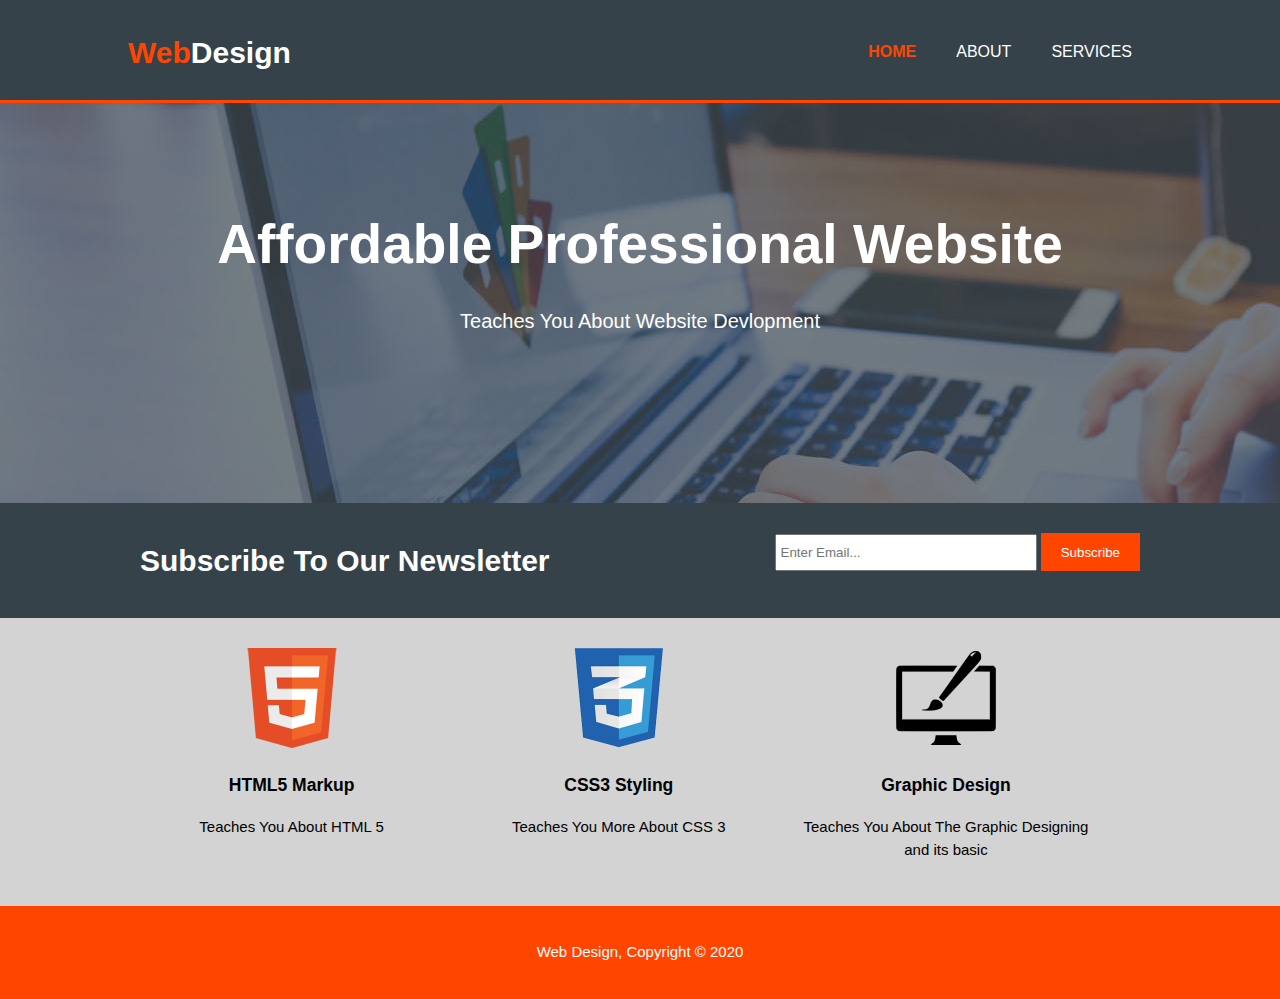
<file: index.html>
<!DOCTYPE html>
<html>
<head>
    <meta charset="utf-8">
    <meta name="viewport" content="width=device-width">
    <meta name="description" content="Affordable and professional web design">
    <meta name="keywords" content="web design, affordable web design, professional web design">
    <meta name="author" content="Osama Ahmed">
    <title>HOME | Welcome</title>
    <link rel="stylesheet" href="./css/style.css">
</head>
<body>
    <header>
        <div class="container">
            <div id="branding">
                <h1><span class="highlight">Web</span>Design</h1>
            </div>
            <nav>
                <ul>
                </ul>
                <li class="current"><a href="index.html">Home</a></li>
                <li><a href="about.html">About</a></li>
                <li><a href="services.html">Services</a></li>
            </nav>
        </div>
    </header>
    <section id="showcase">
        <div class="container">
            <h1>Affordable Professional Website</h1>
            <p>Teaches You About Website Devlopment</p>
        </div>
    </section>
    <section id="newsletter">
        <div class="container">
            <h1>Subscribe To Our Newsletter</h1>
            <form action="#">
                <input type="email" placeholder="Enter Email...">
                <button type="submit" class="button-1">Subscribe</button>
            </form>
        </div>
    </section>
    <section id="boxes">
        <div class="container">
            <div class="box">
                <img src="./images/logo_html.png" alt="HTML5">
                <h3>HTML5 Markup</h3>
                <p>Teaches You About HTML 5</p>
            </div>
            <div class="box">
                <img src="./images/logo_css.png" alt="CSS3">
                    <h3>CSS3 Styling</h3>
                    <p>Teaches You More About CSS 3</p>
            </div>
                <div class="box">
                    <img src="./images/logo_brush.png" alt="Graphic Design">
                        <h3>Graphic Design</h3>
                        <p>Teaches You About The Graphic Designing and its basic</p>
                </div>
        </div>
    </section>


    <footer>
        <p>Web Design, Copyright &copy; 2020 </p>
    </footer>
</body>
</html>
</file>
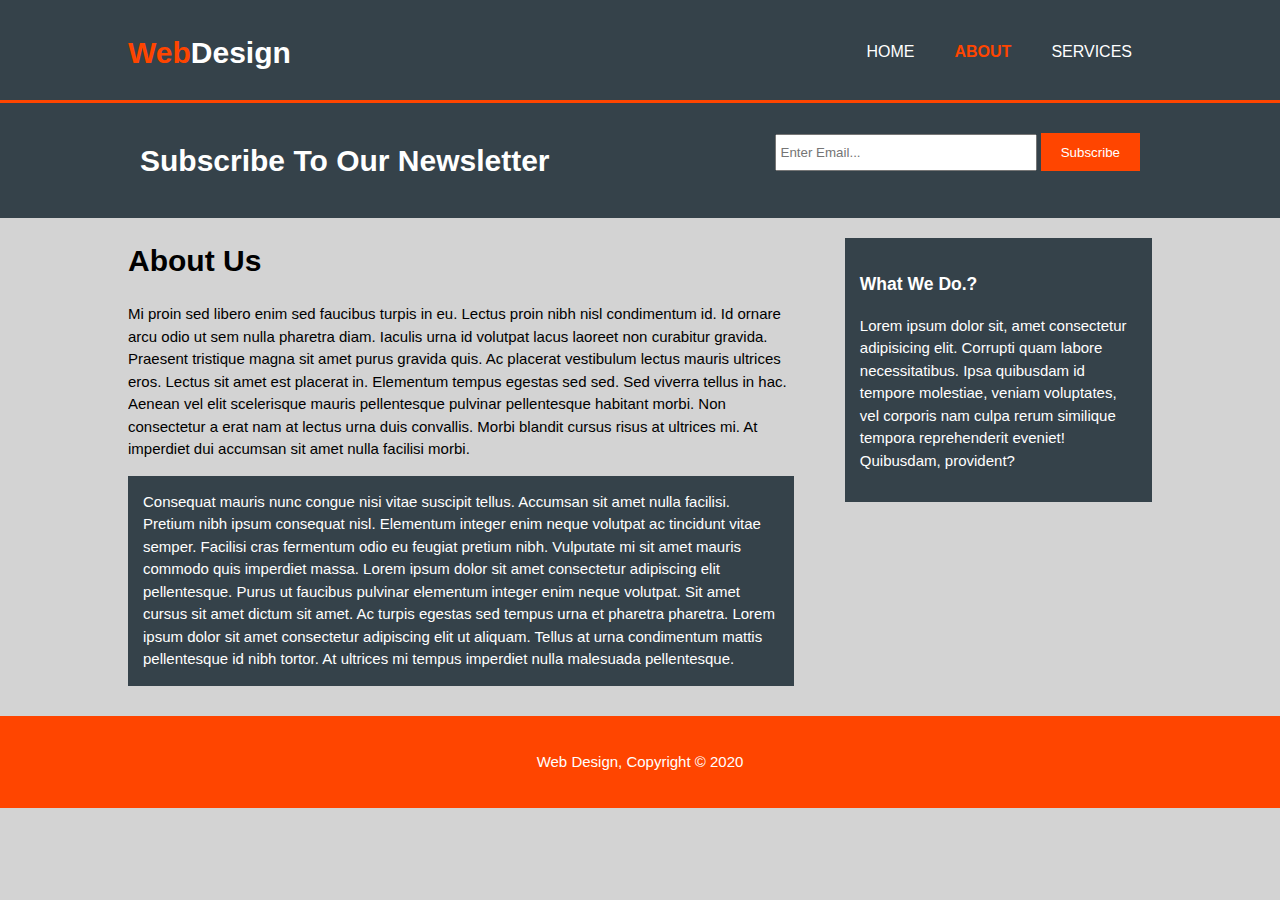
<file: about.html>
<!DOCTYPE html>
<html>
<head>
    <meta charset="utf-8">
    <meta name="viewport" content="width=device-width">
    <meta name="description" content="Affordable and professional web design">
    <meta name="keywords" content="web design, affordable web design, professional web design">
    <meta name="author" content="Osama Ahmed">
    <title>About</title>
    <link rel="stylesheet" href="./css/style.css">
</head>
<body>
    <header>
        <div class="container">
            <div id="branding">
                <h1><span class="highlight">Web</span>Design</h1>
            </div>
            <nav>
                <ul>
                </ul>
                <li><a href="index.html">Home</a></li>
                <li class="current"><a href="about.html">About</a></li>
                <li><a href="services.html">Services</a></li>
            </nav>
        </div>
    </header>
    <section id="newsletter">
        <div class="container">
            <h1>Subscribe To Our Newsletter</h1>
            <form action="#">
                <input type="email" placeholder="Enter Email...">
                <button type="submit" class="button-1">Subscribe</button>
            </form>
        </div>
    </section>
    <section id="main">
        <div class="container">
            <article id="main-col">
                <h1 class="page-title">About Us</h1>
                <p>Mi proin sed libero enim sed faucibus turpis in eu. Lectus proin nibh nisl condimentum id. Id ornare arcu odio ut sem nulla pharetra diam. Iaculis urna id volutpat lacus laoreet non curabitur gravida. Praesent tristique magna sit amet purus gravida quis. Ac placerat vestibulum lectus mauris ultrices eros. Lectus sit amet est placerat in. Elementum tempus egestas sed sed. Sed viverra tellus in hac. Aenean vel elit scelerisque mauris pellentesque pulvinar pellentesque habitant morbi. Non consectetur a erat nam at lectus urna duis convallis. Morbi blandit cursus risus at ultrices mi. At imperdiet dui accumsan sit amet nulla facilisi morbi.</p>
                <p class="dark">Consequat mauris nunc congue nisi vitae suscipit tellus. Accumsan sit amet nulla facilisi. Pretium nibh ipsum consequat nisl. Elementum integer enim neque volutpat ac tincidunt vitae semper. Facilisi cras fermentum odio eu feugiat pretium nibh. Vulputate mi sit amet mauris commodo quis imperdiet massa. Lorem ipsum dolor sit amet consectetur adipiscing elit pellentesque. Purus ut faucibus pulvinar elementum integer enim neque volutpat. Sit amet cursus sit amet dictum sit amet. Ac turpis egestas sed tempus urna et pharetra pharetra. Lorem ipsum dolor sit amet consectetur adipiscing elit ut aliquam. Tellus at urna condimentum mattis pellentesque id nibh tortor. At ultrices mi tempus imperdiet nulla malesuada pellentesque.</p>
             </article>
             <aside id="sidebar">
                 <div class="dark">
                    <h3>What We Do.?</h3>
                     <p>Lorem ipsum dolor sit, amet consectetur adipisicing elit. Corrupti quam labore necessitatibus. Ipsa quibusdam id tempore molestiae, veniam voluptates, vel corporis nam culpa rerum similique tempora reprehenderit eveniet! Quibusdam, provident?</p>
                 </div>
             </aside>
        </div>
    </section>


    <footer>
        <p>Web Design, Copyright &copy; 2020 </p>
    </footer>
</body>
</html>
</file>
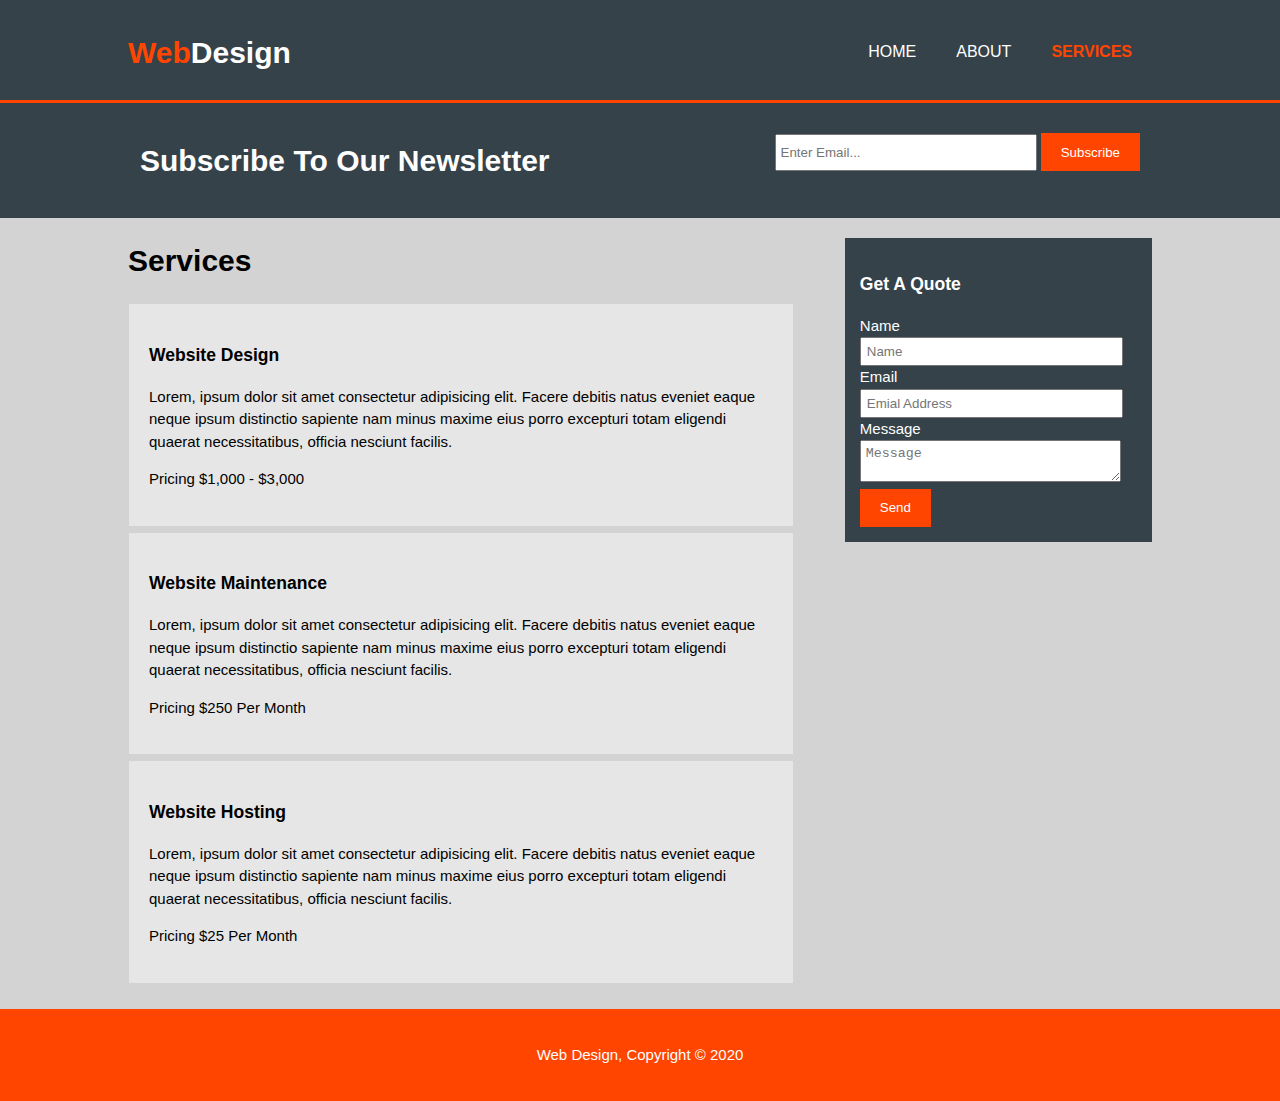
<file: services.html>
<!DOCTYPE html>
<html>
<head>
    <meta charset="utf-8">
    <meta name="viewport" content="width=device-width">
    <meta name="description" content="Affordable and professional web design">
    <meta name="keywords" content="web design, affordable web design, professional web design">
    <meta name="author" content="Osama Ahmed">
    <title>Services</title>
    <link rel="stylesheet" href="./css/style.css">
</head>
<body>
    <header>
        <div class="container">
            <div id="branding">
                <h1><span class="highlight">Web</span>Design</h1>
            </div>
            <nav>
                <ul>
                </ul>
                <li><a href="index.html">Home</a></li>
                <li><a href="about.html">About</a></li>
                <li class="current"><a href="services.html">Services</a></li>
            </nav>
        </div>
    </header>
    <section id="newsletter">
        <div class="container">
            <h1>Subscribe To Our Newsletter</h1>
            <form action="#">
                <input type="email" placeholder="Enter Email...">
                <button type="submit" class="button-1">Subscribe</button>
            </form>
        </div>
    </section>
    <section id="main">
        <div class="container">
            <article id="main-col">
                <h1 class="page-title">Services</h1>
                    <ul id="services">
                        <li>
                            <h3>Website Design</h3>
                            <p>Lorem, ipsum dolor sit amet consectetur adipisicing elit. Facere debitis natus eveniet eaque neque ipsum distinctio sapiente nam minus maxime eius porro excepturi totam eligendi quaerat necessitatibus, officia nesciunt facilis.</p>
                            <p>Pricing $1,000 - $3,000</p>
                        </li>
                        <li>
                             <h3>Website Maintenance</h3>
                             <p>Lorem, ipsum dolor sit amet consectetur adipisicing elit. Facere debitis natus eveniet eaque neque ipsum distinctio sapiente nam minus maxime eius porro excepturi totam eligendi quaerat necessitatibus, officia nesciunt facilis.</p>
                             <p>Pricing $250 Per Month</p>
                        </li>
                        <li>
                             <h3>Website Hosting</h3>
                            <p>Lorem, ipsum dolor sit amet consectetur adipisicing elit. Facere debitis natus eveniet eaque neque ipsum distinctio sapiente nam minus maxime eius porro excepturi totam eligendi quaerat necessitatibus, officia nesciunt facilis.</p>
                            <p>Pricing $25 Per Month</p>
                        </li>
                    </ul>
             </article>
            <aside id="sidebar">
                 <div class="dark">
                    <h3>Get A Quote</h3>
                    <form class="quote">
                 <div>
                    <label>Name</label><br>
                    <input type="text" placeholder="Name">
                </div>
                <div>
                    <label>Email</label><br>
                    <input type="email" placeholder="Emial Address">
                </div>
                <div>
                    <label>Message</label><br>
                    <textarea placeholder="Message"></textarea>
                </div>
                    <button class="button-1" type="submit">Send</button>

                    </form>
                 </div>
            </aside>
        </div>
    </section>


    <footer>
        <p>Web Design, Copyright &copy; 2020 </p>
    </footer>
</body>
</html>
</file>
<file: css/style.css>
body{
    font-family: Arial, Helvetica, sans-serif;
    font-size: 15px;
    line-height: 1.5;
    padding: 0;
    margin: 0;
    background-color: lightgray;
}

/* Global*/
.container{
    width: 80%;
    margin: auto;
    overflow: hidden;
}

ul{
    margin: 0;
    padding: 0;
} 

.button-1{
    height: 38px;
    background: orangered;
    border: 0;
    padding-left: 20px;
    padding-right: 20px;
    color: white;
}

.dark{
    padding: 15px;
    background: #35424a;
    color: #ffffff;
    margin-top: 10px;
    margin-bottom: 10px;
}
 
/*Header*/
header{
    background: #35424a;
    color: white;
    padding-top: 30px;
    min-height: 70px;
    border-bottom: orangered 3px solid;
}

header a{
    color: white;
    text-decoration: none;
    text-transform: uppercase;
    font-size: 16px;
}

header li{
    float: left;
    display: inline;
    padding: 0 20px 0 20px;

}

header #branding{
    float: left;
}

header #branding h1{
    margin: 0;
}

header nav{
    float: right;
    margin-top: 10px;
}

header .highlight, header .current a{
    color: orangered;
    font-weight: bold;
}

header a:hover{
    color: grey;
    font-weight: bold;
}

/*Showcase*/
#showcase{
    min-height: 400px;
    background: url(../images/showcase.jpg) no-repeat 0 -400px;
    text-align: center;
    color:#ffffff;
}

#showcase h1{
    margin-top: 100px;
    font-size: 55px;
    margin-bottom: 10px;
}

#showcase p{
    font-size: 20px;
}
/*NewsLetter*/
#newsletter{
    padding: 15px;
    color:white;
    background: #35424a;
}

#newsletter h1{
    float: left;
}

#newsletter form{
    float: right;
    margin-top: 15px;
}

#newsletter input[type="email"]{
    padding: 4px;
    height: 25px;
    width: 250px;
}

/*Boxes*/
#boxes{
    margin-top: 20px;
}

#boxes .box{
    float: left;
    text-align: center;
    width: 30%;
    padding: 10px;
}

#boxes .box img{
    width: 100px;
}

/*Sidebar*/
aside#sidebar{
    float: right;
    width: 30%;
    margin-top: 10px;
}

aside#sidebar .quote input, aside#sidebar .quote textarea{
    padding: 5px;
    width: 90%;
}

/*Main-col*/
article#main-col{
    float: left;
    width: 65%;
}

/*Services*/
ul#services li{
    list-style: none;
    padding: 20px;
    border: lightgrey solid 1px;
    margin-bottom: 5px;
    background: #e6e6e6;
}

footer{
    padding: 20px;
    margin-top: 20px;
    color: white;
    background-color: orangered;
    text-align: center;
}

/*Media Queries*/
@media(max-width: 768px){
    header #branding,
    header nav,
    header nav li,
    #newsletter h1,
    #newsletter form,
    #boxes .box,
    article#main-col,
    aside#sidebar{
        float: none;
        text-align: center;
        width: 100%;
    }
    
    header{
        padding-bottom: 20px;
    }

    #showcase h1{
        margin-top: 40px;
    }
    
    #newsletter button, .quote button{
        display: block;
        width: 100%;
    }

    #newsletter form input[type="email"], .quote input, .quote textarea{
        width: 100%;
        margin-bottom: 5px;
    }
}
</file>
